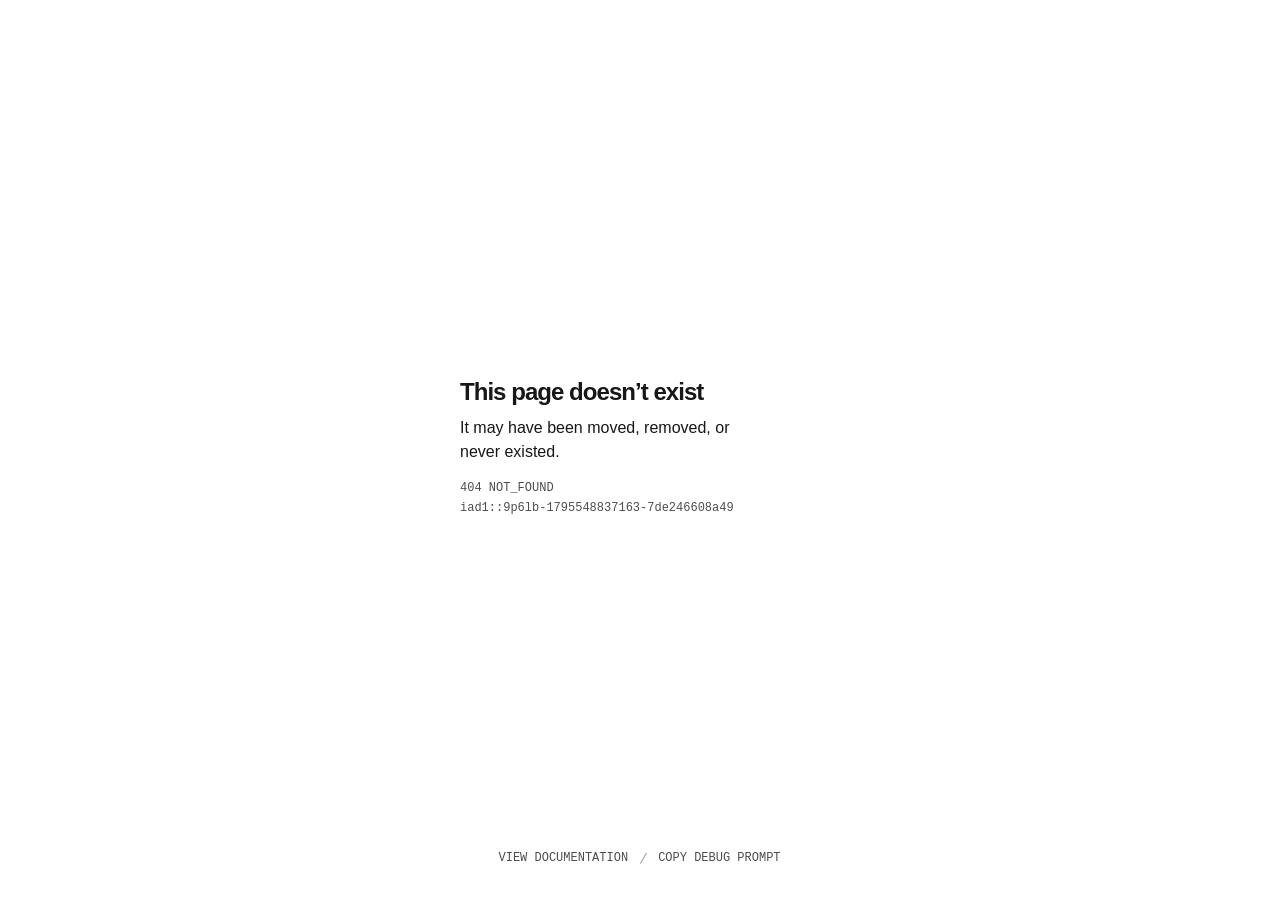
<file: portfolio.html>
<!doctype html><html lang=en><meta charset=utf-8><meta name=viewport content="width=device-width,initial-scale=1"><meta name=theme-color content=#0a0a0a media="(prefers-color-scheme: dark)"><meta name=theme-color content=#ffffff media="(prefers-color-scheme: light)"><title>404: NOT_FOUND</title><style>:root{color-scheme:dark;--content-width: 283px;--content-max-width: 360px;--background: #0a0a0a;--foreground: #ededed;--copy: #ffffff;--secondary: #a0a0a0;--button-background: #ededed;--button-background-hover: #d8d8d8;--button-foreground: #0a0a0a;--divider: #878787;--focus: #0070f3}@media(prefers-color-scheme:light){:root{color-scheme:light;--background: #ffffff;--foreground: #171717;--copy: #171717;--secondary: #4d4d4d;--button-background: #171717;--button-background-hover: #333333;--button-foreground: #ffffff;--divider: #a8a8a8}}*,*::before,*::after{box-sizing:border-box}html,body{min-height:100%}body{margin:0;background:var(--background);color:var(--foreground);font-family:geist,-apple-system,BlinkMacSystemFont,segoe ui,helvetica neue,Arial,sans-serif;font-synthesis:none;-webkit-font-smoothing:antialiased;text-rendering:optimizeLegibility}main{display:grid;min-height:100vh;min-height:100svh;place-items:center;padding:32px}.error-page{width:fit-content;min-width:min(var(--content-width),100%);max-width:min(var(--content-max-width),calc(100vw - 64px));transform:translateY(-4px)}h1,p{margin:0}h1{color:var(--foreground);font-size:24px;font-weight:600;letter-spacing:-.96px;line-height:32px;overflow-wrap:anywhere;text-wrap:pretty}.description{width:100%;margin-top:8px;color:var(--copy);font-size:16px;font-weight:400;line-height:24px;overflow-wrap:anywhere;text-wrap:pretty}.primary-action{appearance:none;display:inline-flex;align-items:center;justify-content:center;min-width:0;height:32px;margin-top:24px;padding:0 12px;border:0;border-radius:6px;background:var(--button-background);color:var(--button-foreground);cursor:pointer;font:inherit;font-size:14px;font-weight:500;line-height:20px;text-decoration:none;transition:background-color 150ms ease,transform 150ms ease;user-select:none}.primary-action[hidden]{display:none}.primary-action[hidden]~.metadata{margin-top:16px}.primary-action:hover{background:var(--button-background-hover)}.primary-action:active{transform:scale(0.98)}.primary-action:focus-visible,.secondary-action:focus-visible{border-radius:6px;outline:2px solid var(--focus);outline-offset:2px}.secondary-actions{position:fixed;bottom:calc(34px + env(safe-area-inset-bottom));left:50%;z-index:1;display:flex;align-items:center;gap:12px;width:var(--content-width);max-width:calc(100vw - 64px);transform:translateX(-50%)}.secondary-action{appearance:none;position:relative;display:flex;align-items:center;justify-content:center;padding:0;border:0;background:0 0;color:var(--secondary);cursor:pointer;font-family:geist mono,sfmono-regular,Consolas,liberation mono,Menlo,monospace;font-size:12px;font-weight:400;letter-spacing:0;line-height:16px;text-decoration:none;text-transform:uppercase;transition:color 150ms ease;user-select:none;white-space:nowrap}.secondary-action::before{position:absolute;inset:-4px 0;content:""}.secondary-action:hover{color:var(--foreground)}.copy-confirmation-icon{position:absolute;top:2px;left:calc(100% + 8px);display:block;width:12px;height:12px;color:var(--secondary);opacity:0;pointer-events:none}.copy-debug-prompt[data-copied] .copy-confirmation-icon{opacity:1}.copy-status{position:absolute;width:1px;height:1px;padding:0;margin:-1px;overflow:hidden;clip:rect(0,0,0,0);white-space:nowrap;border:0}.secondary-action-separator{display:block;flex:none;width:6px;height:10.392px;color:var(--divider);overflow:visible}.metadata{display:flex;flex-direction:column;gap:4px;width:100%;margin-top:23px;color:var(--secondary);font-family:geist mono,sfmono-regular,Consolas,liberation mono,Menlo,monospace;font-size:12px;font-weight:400;letter-spacing:0;line-height:16px;overflow-wrap:anywhere}.metadata-status{text-transform:uppercase}.error-page:not(:has(.primary-action)) .metadata{margin-top:8px}@media(max-width:500px){main{padding:24px}.error-page{max-width:min(var(--content-max-width),calc(100vw - 48px))}.secondary-actions{bottom:calc(24px + env(safe-area-inset-bottom));max-width:calc(100vw - 48px)}.secondary-actions-with-logs{flex-direction:column;align-items:flex-start;gap:8px}.secondary-actions-with-logs .secondary-action-separator{display:none}}@media(prefers-reduced-motion:reduce){.primary-action,.secondary-action{transition:none}}</style><main><section class=error-page aria-labelledby=error-title><h1 id=error-title>This page doesn’t exist</h1><p class=description>It may have been moved, removed, or never existed.</p><button id=go-back-button class=primary-action type=button hidden onclick=history.back()>Go back</button>
<script>if(window.navigation&&window.navigation.canGoBack){document.getElementById('go-back-button').hidden=false}</script><div class=metadata aria-label="HTTP status, error code, and request ID"><p class=metadata-status>404 NOT_FOUND<p>iad1::9p6lb-1795548837163-7de246608a49</div></section></main><div class="secondary-actions" aria-label="Documentation, logs, and debugging actions"><a href="https://vercel.com/docs/errors/not_found" class="secondary-action view-documentation" target=_blank rel=noopener aria-label="View NOT_FOUND documentation"><span>View Documentation</span></a><svg class="secondary-action-separator" viewBox="0 0 6 10.3923" fill="none" aria-hidden="true" focusable="false"
      ><path d="M0 10.3923 6 0z" stroke="currentcolor" /></svg>
<button class="secondary-action copy-debug-prompt" type=button data-prompt="Debug this error

404 NOT_FOUND

Request ID: iad1::9p6lb-1795548837163-7de246608a49
URL: {url}
User agent: Mozilla&#47;5.0 (compatible; HTTrack&#47;3.x; +https:&#47;&#47;www.httrack.com&#47;)
Docs for this error code: https:&#47;&#47;vercel.com&#47;docs&#47;errors&#47;not_found" data-error-code="NOT_FOUND" data-default-label="Copy NOT_FOUND debugging instructions to clipboard" aria-label="Copy NOT_FOUND debugging instructions to clipboard" onclick=copyDebugPrompt(this) onblur=resetCopyFeedback(this)>
<span>Copy Debug Prompt</span><svg class="copy-confirmation-icon" width="12" height="12" viewBox="0 0 12 12" fill="none" xmlns="http://www.w3.org/2000/svg" aria-hidden="true" focusable="false"
        ><path d="M11.6699 3.00049 11.2715 3.39795 4.67676 9.99268C4.16434 10.505 3.33387 10.5048 2.82129 9.99268L.726562 7.89795.328125 7.50049 1.12402 6.70459 1.52148 7.10303 3.61621 9.19775C3.68945 9.2705 3.80876 9.27077 3.88184 9.19775L10.4766 2.60303 10.874 2.20459 11.6699 3.00049z" fill="currentcolor"
          /></svg></button>
<span class=copy-status role=status aria-live=polite></span></div><script>function resetCopyFeedback(button){clearTimeout(button.copyConfirmationTimeout)
delete button.dataset.copied
if(button.dataset.defaultLabel){button.setAttribute('aria-label',button.dataset.defaultLabel)}else{button.removeAttribute('aria-label')}
var status=button.parentNode.querySelector('.copy-status')
if(status)status.textContent=''}
function showCopyFeedback(button,copied){resetCopyFeedback(button)
if(copied)button.dataset.copied=''
var message=copied?'Copied '+button.dataset.errorCode+' debugging instructions to clipboard':'Unable to copy '+button.dataset.errorCode+' debugging instructions'
button.setAttribute('aria-label',message)
var status=button.parentNode.querySelector('.copy-status')
if(status)status.textContent=message
button.copyConfirmationTimeout=setTimeout(function(){resetCopyFeedback(button)},1300)}
function copyDebugPrompt(button){var onFailure=function(){showCopyFeedback(button,false)}
try{if(!navigator.clipboard||typeof navigator.clipboard.writeText!=='function'){onFailure()
return}
var prompt=button.dataset.prompt.split('{url}').join(window.location.href)
navigator.clipboard.writeText(prompt).then(function(){showCopyFeedback(button,true)},onFailure)}catch(_error){onFailure()}}</script>
</file>
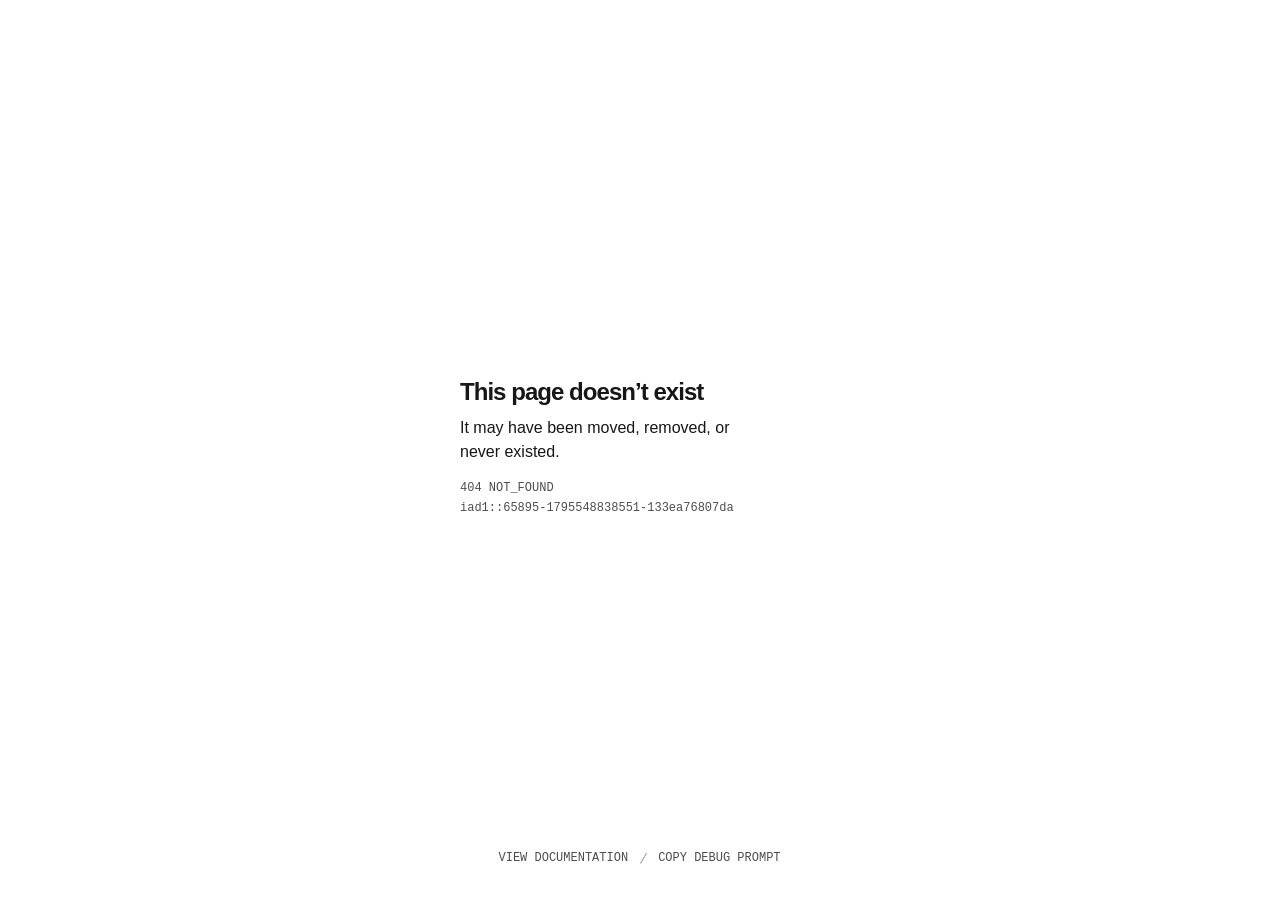
<file: assets/images/david.jpeg0.html>
<!doctype html><html lang=en><meta charset=utf-8><meta name=viewport content="width=device-width,initial-scale=1"><meta name=theme-color content=#0a0a0a media="(prefers-color-scheme: dark)"><meta name=theme-color content=#ffffff media="(prefers-color-scheme: light)"><title>404: NOT_FOUND</title><style>:root{color-scheme:dark;--content-width: 283px;--content-max-width: 360px;--background: #0a0a0a;--foreground: #ededed;--copy: #ffffff;--secondary: #a0a0a0;--button-background: #ededed;--button-background-hover: #d8d8d8;--button-foreground: #0a0a0a;--divider: #878787;--focus: #0070f3}@media(prefers-color-scheme:light){:root{color-scheme:light;--background: #ffffff;--foreground: #171717;--copy: #171717;--secondary: #4d4d4d;--button-background: #171717;--button-background-hover: #333333;--button-foreground: #ffffff;--divider: #a8a8a8}}*,*::before,*::after{box-sizing:border-box}html,body{min-height:100%}body{margin:0;background:var(--background);color:var(--foreground);font-family:geist,-apple-system,BlinkMacSystemFont,segoe ui,helvetica neue,Arial,sans-serif;font-synthesis:none;-webkit-font-smoothing:antialiased;text-rendering:optimizeLegibility}main{display:grid;min-height:100vh;min-height:100svh;place-items:center;padding:32px}.error-page{width:fit-content;min-width:min(var(--content-width),100%);max-width:min(var(--content-max-width),calc(100vw - 64px));transform:translateY(-4px)}h1,p{margin:0}h1{color:var(--foreground);font-size:24px;font-weight:600;letter-spacing:-.96px;line-height:32px;overflow-wrap:anywhere;text-wrap:pretty}.description{width:100%;margin-top:8px;color:var(--copy);font-size:16px;font-weight:400;line-height:24px;overflow-wrap:anywhere;text-wrap:pretty}.primary-action{appearance:none;display:inline-flex;align-items:center;justify-content:center;min-width:0;height:32px;margin-top:24px;padding:0 12px;border:0;border-radius:6px;background:var(--button-background);color:var(--button-foreground);cursor:pointer;font:inherit;font-size:14px;font-weight:500;line-height:20px;text-decoration:none;transition:background-color 150ms ease,transform 150ms ease;user-select:none}.primary-action[hidden]{display:none}.primary-action[hidden]~.metadata{margin-top:16px}.primary-action:hover{background:var(--button-background-hover)}.primary-action:active{transform:scale(0.98)}.primary-action:focus-visible,.secondary-action:focus-visible{border-radius:6px;outline:2px solid var(--focus);outline-offset:2px}.secondary-actions{position:fixed;bottom:calc(34px + env(safe-area-inset-bottom));left:50%;z-index:1;display:flex;align-items:center;gap:12px;width:var(--content-width);max-width:calc(100vw - 64px);transform:translateX(-50%)}.secondary-action{appearance:none;position:relative;display:flex;align-items:center;justify-content:center;padding:0;border:0;background:0 0;color:var(--secondary);cursor:pointer;font-family:geist mono,sfmono-regular,Consolas,liberation mono,Menlo,monospace;font-size:12px;font-weight:400;letter-spacing:0;line-height:16px;text-decoration:none;text-transform:uppercase;transition:color 150ms ease;user-select:none;white-space:nowrap}.secondary-action::before{position:absolute;inset:-4px 0;content:""}.secondary-action:hover{color:var(--foreground)}.copy-confirmation-icon{position:absolute;top:2px;left:calc(100% + 8px);display:block;width:12px;height:12px;color:var(--secondary);opacity:0;pointer-events:none}.copy-debug-prompt[data-copied] .copy-confirmation-icon{opacity:1}.copy-status{position:absolute;width:1px;height:1px;padding:0;margin:-1px;overflow:hidden;clip:rect(0,0,0,0);white-space:nowrap;border:0}.secondary-action-separator{display:block;flex:none;width:6px;height:10.392px;color:var(--divider);overflow:visible}.metadata{display:flex;flex-direction:column;gap:4px;width:100%;margin-top:23px;color:var(--secondary);font-family:geist mono,sfmono-regular,Consolas,liberation mono,Menlo,monospace;font-size:12px;font-weight:400;letter-spacing:0;line-height:16px;overflow-wrap:anywhere}.metadata-status{text-transform:uppercase}.error-page:not(:has(.primary-action)) .metadata{margin-top:8px}@media(max-width:500px){main{padding:24px}.error-page{max-width:min(var(--content-max-width),calc(100vw - 48px))}.secondary-actions{bottom:calc(24px + env(safe-area-inset-bottom));max-width:calc(100vw - 48px)}.secondary-actions-with-logs{flex-direction:column;align-items:flex-start;gap:8px}.secondary-actions-with-logs .secondary-action-separator{display:none}}@media(prefers-reduced-motion:reduce){.primary-action,.secondary-action{transition:none}}</style><main><section class=error-page aria-labelledby=error-title><h1 id=error-title>This page doesn’t exist</h1><p class=description>It may have been moved, removed, or never existed.</p><button id=go-back-button class=primary-action type=button hidden onclick=history.back()>Go back</button>
<script>if(window.navigation&&window.navigation.canGoBack){document.getElementById('go-back-button').hidden=false}</script><div class=metadata aria-label="HTTP status, error code, and request ID"><p class=metadata-status>404 NOT_FOUND<p>iad1::65895-1795548838551-133ea76807da</div></section></main><div class="secondary-actions" aria-label="Documentation, logs, and debugging actions"><a href="https://vercel.com/docs/errors/not_found" class="secondary-action view-documentation" target=_blank rel=noopener aria-label="View NOT_FOUND documentation"><span>View Documentation</span></a><svg class="secondary-action-separator" viewBox="0 0 6 10.3923" fill="none" aria-hidden="true" focusable="false"
      ><path d="M0 10.3923 6 0z" stroke="currentcolor" /></svg>
<button class="secondary-action copy-debug-prompt" type=button data-prompt="Debug this error

404 NOT_FOUND

Request ID: iad1::65895-1795548838551-133ea76807da
URL: {url}
User agent: Mozilla&#47;5.0 (compatible; HTTrack&#47;3.x; +https:&#47;&#47;www.httrack.com&#47;)
Docs for this error code: https:&#47;&#47;vercel.com&#47;docs&#47;errors&#47;not_found" data-error-code="NOT_FOUND" data-default-label="Copy NOT_FOUND debugging instructions to clipboard" aria-label="Copy NOT_FOUND debugging instructions to clipboard" onclick=copyDebugPrompt(this) onblur=resetCopyFeedback(this)>
<span>Copy Debug Prompt</span><svg class="copy-confirmation-icon" width="12" height="12" viewBox="0 0 12 12" fill="none" xmlns="http://www.w3.org/2000/svg" aria-hidden="true" focusable="false"
        ><path d="M11.6699 3.00049 11.2715 3.39795 4.67676 9.99268C4.16434 10.505 3.33387 10.5048 2.82129 9.99268L.726562 7.89795.328125 7.50049 1.12402 6.70459 1.52148 7.10303 3.61621 9.19775C3.68945 9.2705 3.80876 9.27077 3.88184 9.19775L10.4766 2.60303 10.874 2.20459 11.6699 3.00049z" fill="currentcolor"
          /></svg></button>
<span class=copy-status role=status aria-live=polite></span></div><script>function resetCopyFeedback(button){clearTimeout(button.copyConfirmationTimeout)
delete button.dataset.copied
if(button.dataset.defaultLabel){button.setAttribute('aria-label',button.dataset.defaultLabel)}else{button.removeAttribute('aria-label')}
var status=button.parentNode.querySelector('.copy-status')
if(status)status.textContent=''}
function showCopyFeedback(button,copied){resetCopyFeedback(button)
if(copied)button.dataset.copied=''
var message=copied?'Copied '+button.dataset.errorCode+' debugging instructions to clipboard':'Unable to copy '+button.dataset.errorCode+' debugging instructions'
button.setAttribute('aria-label',message)
var status=button.parentNode.querySelector('.copy-status')
if(status)status.textContent=message
button.copyConfirmationTimeout=setTimeout(function(){resetCopyFeedback(button)},1300)}
function copyDebugPrompt(button){var onFailure=function(){showCopyFeedback(button,false)}
try{if(!navigator.clipboard||typeof navigator.clipboard.writeText!=='function'){onFailure()
return}
var prompt=button.dataset.prompt.split('{url}').join(window.location.href)
navigator.clipboard.writeText(prompt).then(function(){showCopyFeedback(button,true)},onFailure)}catch(_error){onFailure()}}</script>
</file>
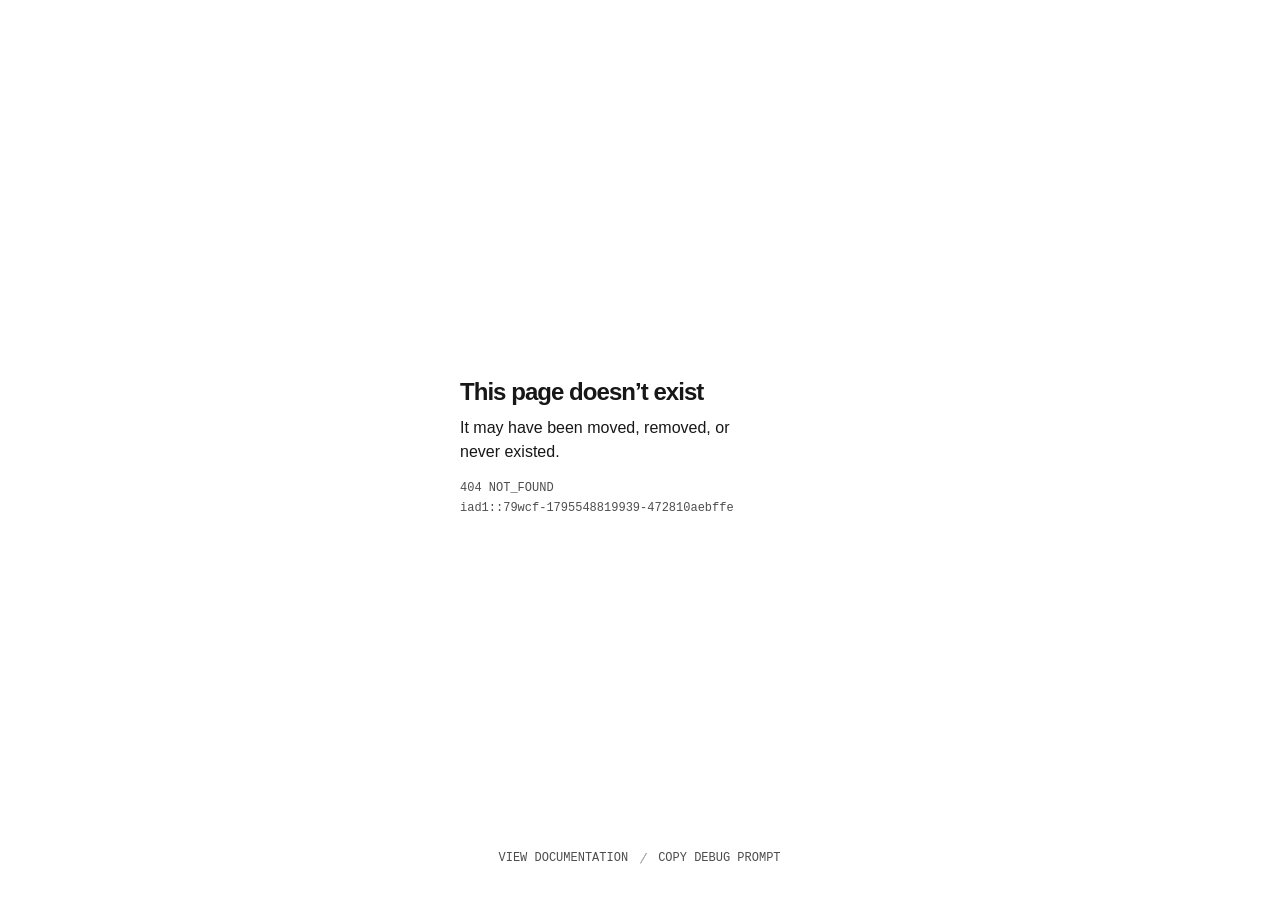
<file: assets/images/emma.html>
<!doctype html><html lang=en><meta charset=utf-8><meta name=viewport content="width=device-width,initial-scale=1"><meta name=theme-color content=#0a0a0a media="(prefers-color-scheme: dark)"><meta name=theme-color content=#ffffff media="(prefers-color-scheme: light)"><title>404: NOT_FOUND</title><style>:root{color-scheme:dark;--content-width: 283px;--content-max-width: 360px;--background: #0a0a0a;--foreground: #ededed;--copy: #ffffff;--secondary: #a0a0a0;--button-background: #ededed;--button-background-hover: #d8d8d8;--button-foreground: #0a0a0a;--divider: #878787;--focus: #0070f3}@media(prefers-color-scheme:light){:root{color-scheme:light;--background: #ffffff;--foreground: #171717;--copy: #171717;--secondary: #4d4d4d;--button-background: #171717;--button-background-hover: #333333;--button-foreground: #ffffff;--divider: #a8a8a8}}*,*::before,*::after{box-sizing:border-box}html,body{min-height:100%}body{margin:0;background:var(--background);color:var(--foreground);font-family:geist,-apple-system,BlinkMacSystemFont,segoe ui,helvetica neue,Arial,sans-serif;font-synthesis:none;-webkit-font-smoothing:antialiased;text-rendering:optimizeLegibility}main{display:grid;min-height:100vh;min-height:100svh;place-items:center;padding:32px}.error-page{width:fit-content;min-width:min(var(--content-width),100%);max-width:min(var(--content-max-width),calc(100vw - 64px));transform:translateY(-4px)}h1,p{margin:0}h1{color:var(--foreground);font-size:24px;font-weight:600;letter-spacing:-.96px;line-height:32px;overflow-wrap:anywhere;text-wrap:pretty}.description{width:100%;margin-top:8px;color:var(--copy);font-size:16px;font-weight:400;line-height:24px;overflow-wrap:anywhere;text-wrap:pretty}.primary-action{appearance:none;display:inline-flex;align-items:center;justify-content:center;min-width:0;height:32px;margin-top:24px;padding:0 12px;border:0;border-radius:6px;background:var(--button-background);color:var(--button-foreground);cursor:pointer;font:inherit;font-size:14px;font-weight:500;line-height:20px;text-decoration:none;transition:background-color 150ms ease,transform 150ms ease;user-select:none}.primary-action[hidden]{display:none}.primary-action[hidden]~.metadata{margin-top:16px}.primary-action:hover{background:var(--button-background-hover)}.primary-action:active{transform:scale(0.98)}.primary-action:focus-visible,.secondary-action:focus-visible{border-radius:6px;outline:2px solid var(--focus);outline-offset:2px}.secondary-actions{position:fixed;bottom:calc(34px + env(safe-area-inset-bottom));left:50%;z-index:1;display:flex;align-items:center;gap:12px;width:var(--content-width);max-width:calc(100vw - 64px);transform:translateX(-50%)}.secondary-action{appearance:none;position:relative;display:flex;align-items:center;justify-content:center;padding:0;border:0;background:0 0;color:var(--secondary);cursor:pointer;font-family:geist mono,sfmono-regular,Consolas,liberation mono,Menlo,monospace;font-size:12px;font-weight:400;letter-spacing:0;line-height:16px;text-decoration:none;text-transform:uppercase;transition:color 150ms ease;user-select:none;white-space:nowrap}.secondary-action::before{position:absolute;inset:-4px 0;content:""}.secondary-action:hover{color:var(--foreground)}.copy-confirmation-icon{position:absolute;top:2px;left:calc(100% + 8px);display:block;width:12px;height:12px;color:var(--secondary);opacity:0;pointer-events:none}.copy-debug-prompt[data-copied] .copy-confirmation-icon{opacity:1}.copy-status{position:absolute;width:1px;height:1px;padding:0;margin:-1px;overflow:hidden;clip:rect(0,0,0,0);white-space:nowrap;border:0}.secondary-action-separator{display:block;flex:none;width:6px;height:10.392px;color:var(--divider);overflow:visible}.metadata{display:flex;flex-direction:column;gap:4px;width:100%;margin-top:23px;color:var(--secondary);font-family:geist mono,sfmono-regular,Consolas,liberation mono,Menlo,monospace;font-size:12px;font-weight:400;letter-spacing:0;line-height:16px;overflow-wrap:anywhere}.metadata-status{text-transform:uppercase}.error-page:not(:has(.primary-action)) .metadata{margin-top:8px}@media(max-width:500px){main{padding:24px}.error-page{max-width:min(var(--content-max-width),calc(100vw - 48px))}.secondary-actions{bottom:calc(24px + env(safe-area-inset-bottom));max-width:calc(100vw - 48px)}.secondary-actions-with-logs{flex-direction:column;align-items:flex-start;gap:8px}.secondary-actions-with-logs .secondary-action-separator{display:none}}@media(prefers-reduced-motion:reduce){.primary-action,.secondary-action{transition:none}}</style><main><section class=error-page aria-labelledby=error-title><h1 id=error-title>This page doesn’t exist</h1><p class=description>It may have been moved, removed, or never existed.</p><button id=go-back-button class=primary-action type=button hidden onclick=history.back()>Go back</button>
<script>if(window.navigation&&window.navigation.canGoBack){document.getElementById('go-back-button').hidden=false}</script><div class=metadata aria-label="HTTP status, error code, and request ID"><p class=metadata-status>404 NOT_FOUND<p>iad1::79wcf-1795548819939-472810aebffe</div></section></main><div class="secondary-actions" aria-label="Documentation, logs, and debugging actions"><a href="https://vercel.com/docs/errors/not_found" class="secondary-action view-documentation" target=_blank rel=noopener aria-label="View NOT_FOUND documentation"><span>View Documentation</span></a><svg class="secondary-action-separator" viewBox="0 0 6 10.3923" fill="none" aria-hidden="true" focusable="false"
      ><path d="M0 10.3923 6 0z" stroke="currentcolor" /></svg>
<button class="secondary-action copy-debug-prompt" type=button data-prompt="Debug this error

404 NOT_FOUND

Request ID: iad1::79wcf-1795548819939-472810aebffe
URL: {url}
User agent: Mozilla&#47;5.0 (compatible; HTTrack&#47;3.x; +https:&#47;&#47;www.httrack.com&#47;)
Docs for this error code: https:&#47;&#47;vercel.com&#47;docs&#47;errors&#47;not_found" data-error-code="NOT_FOUND" data-default-label="Copy NOT_FOUND debugging instructions to clipboard" aria-label="Copy NOT_FOUND debugging instructions to clipboard" onclick=copyDebugPrompt(this) onblur=resetCopyFeedback(this)>
<span>Copy Debug Prompt</span><svg class="copy-confirmation-icon" width="12" height="12" viewBox="0 0 12 12" fill="none" xmlns="http://www.w3.org/2000/svg" aria-hidden="true" focusable="false"
        ><path d="M11.6699 3.00049 11.2715 3.39795 4.67676 9.99268C4.16434 10.505 3.33387 10.5048 2.82129 9.99268L.726562 7.89795.328125 7.50049 1.12402 6.70459 1.52148 7.10303 3.61621 9.19775C3.68945 9.2705 3.80876 9.27077 3.88184 9.19775L10.4766 2.60303 10.874 2.20459 11.6699 3.00049z" fill="currentcolor"
          /></svg></button>
<span class=copy-status role=status aria-live=polite></span></div><script>function resetCopyFeedback(button){clearTimeout(button.copyConfirmationTimeout)
delete button.dataset.copied
if(button.dataset.defaultLabel){button.setAttribute('aria-label',button.dataset.defaultLabel)}else{button.removeAttribute('aria-label')}
var status=button.parentNode.querySelector('.copy-status')
if(status)status.textContent=''}
function showCopyFeedback(button,copied){resetCopyFeedback(button)
if(copied)button.dataset.copied=''
var message=copied?'Copied '+button.dataset.errorCode+' debugging instructions to clipboard':'Unable to copy '+button.dataset.errorCode+' debugging instructions'
button.setAttribute('aria-label',message)
var status=button.parentNode.querySelector('.copy-status')
if(status)status.textContent=message
button.copyConfirmationTimeout=setTimeout(function(){resetCopyFeedback(button)},1300)}
function copyDebugPrompt(button){var onFailure=function(){showCopyFeedback(button,false)}
try{if(!navigator.clipboard||typeof navigator.clipboard.writeText!=='function'){onFailure()
return}
var prompt=button.dataset.prompt.split('{url}').join(window.location.href)
navigator.clipboard.writeText(prompt).then(function(){showCopyFeedback(button,true)},onFailure)}catch(_error){onFailure()}}</script>
</file>
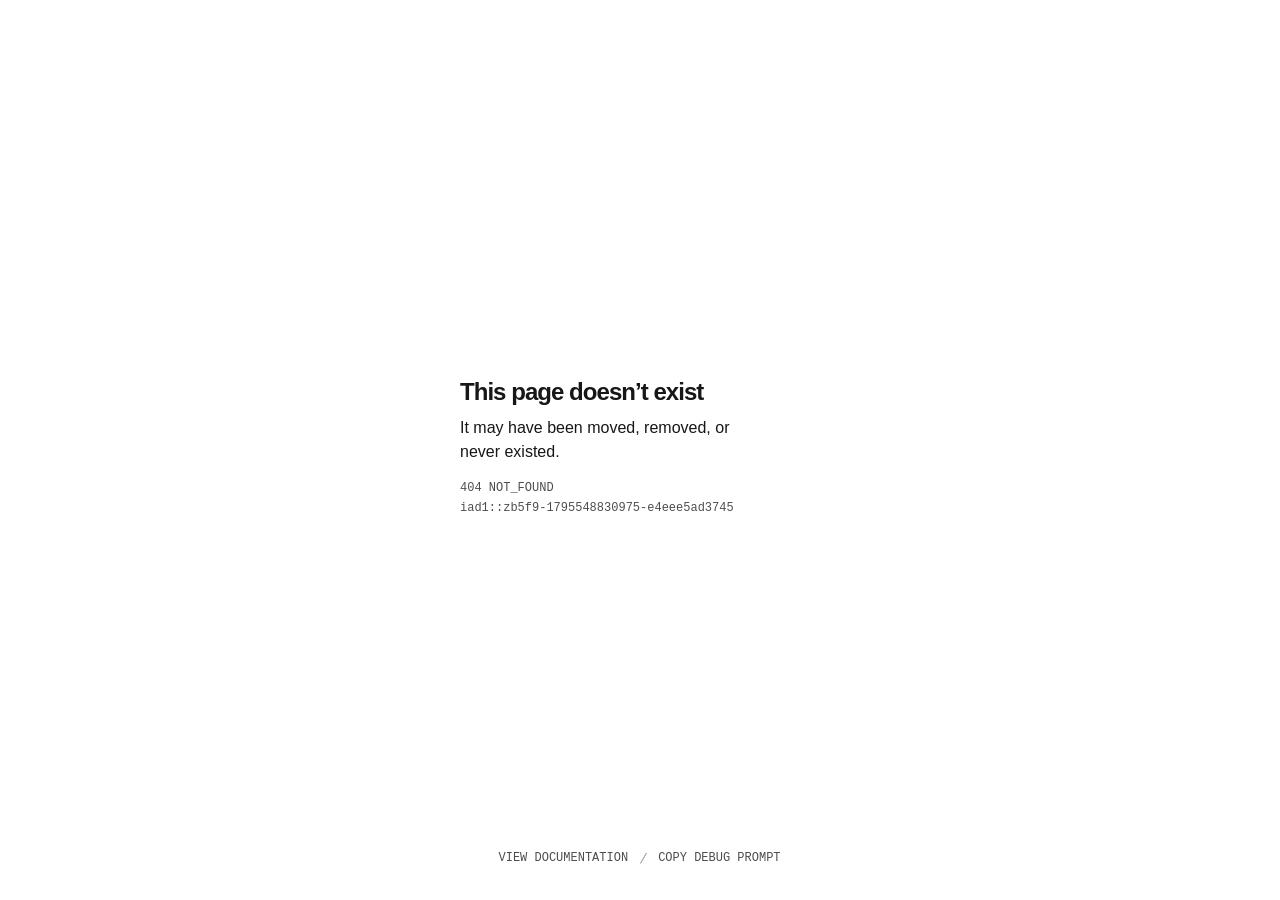
<file: assets/css/assets/images/project.html>
<!doctype html><html lang=en><meta charset=utf-8><meta name=viewport content="width=device-width,initial-scale=1"><meta name=theme-color content=#0a0a0a media="(prefers-color-scheme: dark)"><meta name=theme-color content=#ffffff media="(prefers-color-scheme: light)"><title>404: NOT_FOUND</title><style>:root{color-scheme:dark;--content-width: 283px;--content-max-width: 360px;--background: #0a0a0a;--foreground: #ededed;--copy: #ffffff;--secondary: #a0a0a0;--button-background: #ededed;--button-background-hover: #d8d8d8;--button-foreground: #0a0a0a;--divider: #878787;--focus: #0070f3}@media(prefers-color-scheme:light){:root{color-scheme:light;--background: #ffffff;--foreground: #171717;--copy: #171717;--secondary: #4d4d4d;--button-background: #171717;--button-background-hover: #333333;--button-foreground: #ffffff;--divider: #a8a8a8}}*,*::before,*::after{box-sizing:border-box}html,body{min-height:100%}body{margin:0;background:var(--background);color:var(--foreground);font-family:geist,-apple-system,BlinkMacSystemFont,segoe ui,helvetica neue,Arial,sans-serif;font-synthesis:none;-webkit-font-smoothing:antialiased;text-rendering:optimizeLegibility}main{display:grid;min-height:100vh;min-height:100svh;place-items:center;padding:32px}.error-page{width:fit-content;min-width:min(var(--content-width),100%);max-width:min(var(--content-max-width),calc(100vw - 64px));transform:translateY(-4px)}h1,p{margin:0}h1{color:var(--foreground);font-size:24px;font-weight:600;letter-spacing:-.96px;line-height:32px;overflow-wrap:anywhere;text-wrap:pretty}.description{width:100%;margin-top:8px;color:var(--copy);font-size:16px;font-weight:400;line-height:24px;overflow-wrap:anywhere;text-wrap:pretty}.primary-action{appearance:none;display:inline-flex;align-items:center;justify-content:center;min-width:0;height:32px;margin-top:24px;padding:0 12px;border:0;border-radius:6px;background:var(--button-background);color:var(--button-foreground);cursor:pointer;font:inherit;font-size:14px;font-weight:500;line-height:20px;text-decoration:none;transition:background-color 150ms ease,transform 150ms ease;user-select:none}.primary-action[hidden]{display:none}.primary-action[hidden]~.metadata{margin-top:16px}.primary-action:hover{background:var(--button-background-hover)}.primary-action:active{transform:scale(0.98)}.primary-action:focus-visible,.secondary-action:focus-visible{border-radius:6px;outline:2px solid var(--focus);outline-offset:2px}.secondary-actions{position:fixed;bottom:calc(34px + env(safe-area-inset-bottom));left:50%;z-index:1;display:flex;align-items:center;gap:12px;width:var(--content-width);max-width:calc(100vw - 64px);transform:translateX(-50%)}.secondary-action{appearance:none;position:relative;display:flex;align-items:center;justify-content:center;padding:0;border:0;background:0 0;color:var(--secondary);cursor:pointer;font-family:geist mono,sfmono-regular,Consolas,liberation mono,Menlo,monospace;font-size:12px;font-weight:400;letter-spacing:0;line-height:16px;text-decoration:none;text-transform:uppercase;transition:color 150ms ease;user-select:none;white-space:nowrap}.secondary-action::before{position:absolute;inset:-4px 0;content:""}.secondary-action:hover{color:var(--foreground)}.copy-confirmation-icon{position:absolute;top:2px;left:calc(100% + 8px);display:block;width:12px;height:12px;color:var(--secondary);opacity:0;pointer-events:none}.copy-debug-prompt[data-copied] .copy-confirmation-icon{opacity:1}.copy-status{position:absolute;width:1px;height:1px;padding:0;margin:-1px;overflow:hidden;clip:rect(0,0,0,0);white-space:nowrap;border:0}.secondary-action-separator{display:block;flex:none;width:6px;height:10.392px;color:var(--divider);overflow:visible}.metadata{display:flex;flex-direction:column;gap:4px;width:100%;margin-top:23px;color:var(--secondary);font-family:geist mono,sfmono-regular,Consolas,liberation mono,Menlo,monospace;font-size:12px;font-weight:400;letter-spacing:0;line-height:16px;overflow-wrap:anywhere}.metadata-status{text-transform:uppercase}.error-page:not(:has(.primary-action)) .metadata{margin-top:8px}@media(max-width:500px){main{padding:24px}.error-page{max-width:min(var(--content-max-width),calc(100vw - 48px))}.secondary-actions{bottom:calc(24px + env(safe-area-inset-bottom));max-width:calc(100vw - 48px)}.secondary-actions-with-logs{flex-direction:column;align-items:flex-start;gap:8px}.secondary-actions-with-logs .secondary-action-separator{display:none}}@media(prefers-reduced-motion:reduce){.primary-action,.secondary-action{transition:none}}</style><main><section class=error-page aria-labelledby=error-title><h1 id=error-title>This page doesn’t exist</h1><p class=description>It may have been moved, removed, or never existed.</p><button id=go-back-button class=primary-action type=button hidden onclick=history.back()>Go back</button>
<script>if(window.navigation&&window.navigation.canGoBack){document.getElementById('go-back-button').hidden=false}</script><div class=metadata aria-label="HTTP status, error code, and request ID"><p class=metadata-status>404 NOT_FOUND<p>iad1::zb5f9-1795548830975-e4eee5ad3745</div></section></main><div class="secondary-actions" aria-label="Documentation, logs, and debugging actions"><a href="https://vercel.com/docs/errors/not_found" class="secondary-action view-documentation" target=_blank rel=noopener aria-label="View NOT_FOUND documentation"><span>View Documentation</span></a><svg class="secondary-action-separator" viewBox="0 0 6 10.3923" fill="none" aria-hidden="true" focusable="false"
      ><path d="M0 10.3923 6 0z" stroke="currentcolor" /></svg>
<button class="secondary-action copy-debug-prompt" type=button data-prompt="Debug this error

404 NOT_FOUND

Request ID: iad1::zb5f9-1795548830975-e4eee5ad3745
URL: {url}
User agent: Mozilla&#47;5.0 (compatible; HTTrack&#47;3.x; +https:&#47;&#47;www.httrack.com&#47;)
Docs for this error code: https:&#47;&#47;vercel.com&#47;docs&#47;errors&#47;not_found" data-error-code="NOT_FOUND" data-default-label="Copy NOT_FOUND debugging instructions to clipboard" aria-label="Copy NOT_FOUND debugging instructions to clipboard" onclick=copyDebugPrompt(this) onblur=resetCopyFeedback(this)>
<span>Copy Debug Prompt</span><svg class="copy-confirmation-icon" width="12" height="12" viewBox="0 0 12 12" fill="none" xmlns="http://www.w3.org/2000/svg" aria-hidden="true" focusable="false"
        ><path d="M11.6699 3.00049 11.2715 3.39795 4.67676 9.99268C4.16434 10.505 3.33387 10.5048 2.82129 9.99268L.726562 7.89795.328125 7.50049 1.12402 6.70459 1.52148 7.10303 3.61621 9.19775C3.68945 9.2705 3.80876 9.27077 3.88184 9.19775L10.4766 2.60303 10.874 2.20459 11.6699 3.00049z" fill="currentcolor"
          /></svg></button>
<span class=copy-status role=status aria-live=polite></span></div><script>function resetCopyFeedback(button){clearTimeout(button.copyConfirmationTimeout)
delete button.dataset.copied
if(button.dataset.defaultLabel){button.setAttribute('aria-label',button.dataset.defaultLabel)}else{button.removeAttribute('aria-label')}
var status=button.parentNode.querySelector('.copy-status')
if(status)status.textContent=''}
function showCopyFeedback(button,copied){resetCopyFeedback(button)
if(copied)button.dataset.copied=''
var message=copied?'Copied '+button.dataset.errorCode+' debugging instructions to clipboard':'Unable to copy '+button.dataset.errorCode+' debugging instructions'
button.setAttribute('aria-label',message)
var status=button.parentNode.querySelector('.copy-status')
if(status)status.textContent=message
button.copyConfirmationTimeout=setTimeout(function(){resetCopyFeedback(button)},1300)}
function copyDebugPrompt(button){var onFailure=function(){showCopyFeedback(button,false)}
try{if(!navigator.clipboard||typeof navigator.clipboard.writeText!=='function'){onFailure()
return}
var prompt=button.dataset.prompt.split('{url}').join(window.location.href)
navigator.clipboard.writeText(prompt).then(function(){showCopyFeedback(button,true)},onFailure)}catch(_error){onFailure()}}</script>
</file>
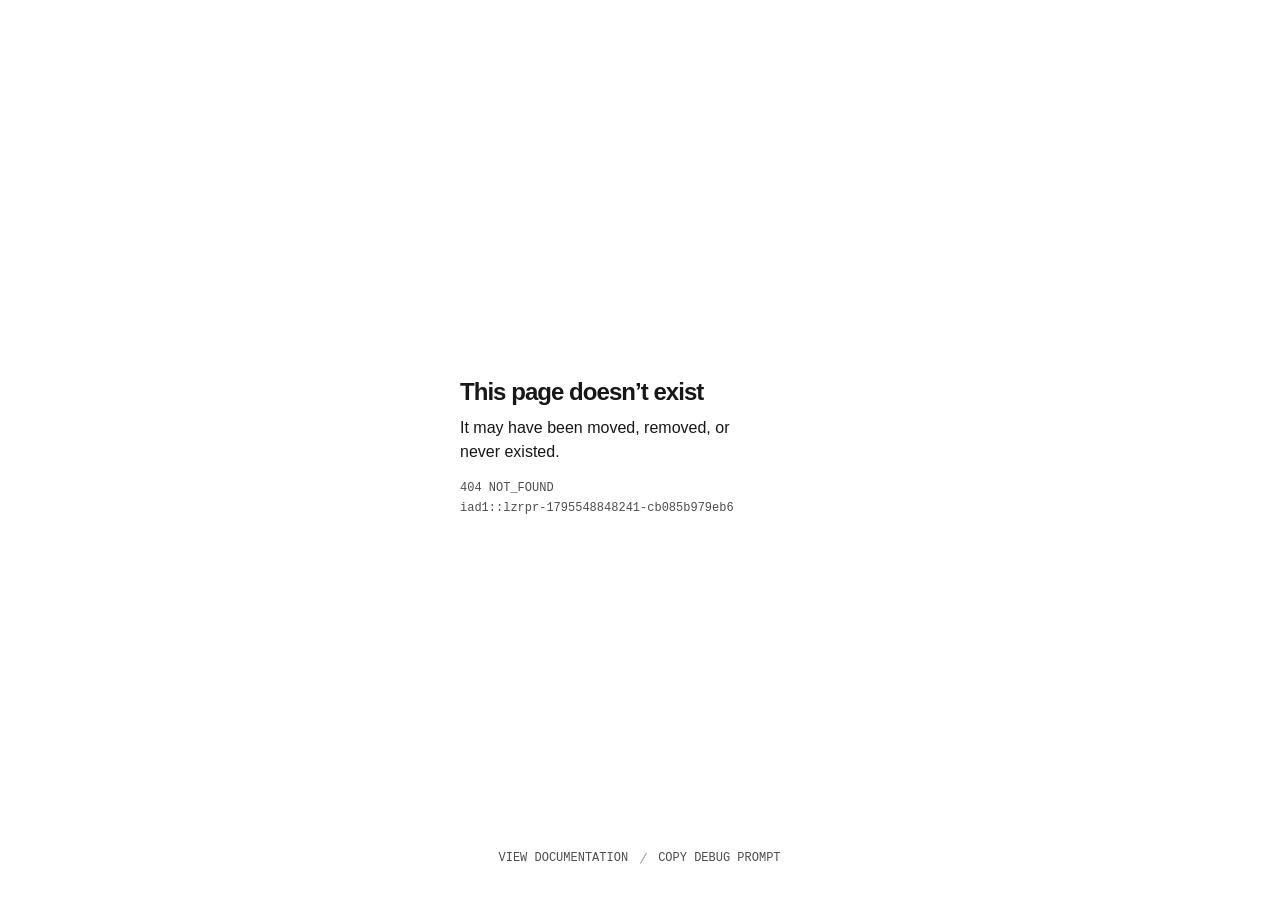
<file: THREE.LensFlare has been moved to/examples/jsm/objects/Lensflare.html>
<!doctype html><html lang=en><meta charset=utf-8><meta name=viewport content="width=device-width,initial-scale=1"><meta name=theme-color content=#0a0a0a media="(prefers-color-scheme: dark)"><meta name=theme-color content=#ffffff media="(prefers-color-scheme: light)"><title>404: NOT_FOUND</title><style>:root{color-scheme:dark;--content-width: 283px;--content-max-width: 360px;--background: #0a0a0a;--foreground: #ededed;--copy: #ffffff;--secondary: #a0a0a0;--button-background: #ededed;--button-background-hover: #d8d8d8;--button-foreground: #0a0a0a;--divider: #878787;--focus: #0070f3}@media(prefers-color-scheme:light){:root{color-scheme:light;--background: #ffffff;--foreground: #171717;--copy: #171717;--secondary: #4d4d4d;--button-background: #171717;--button-background-hover: #333333;--button-foreground: #ffffff;--divider: #a8a8a8}}*,*::before,*::after{box-sizing:border-box}html,body{min-height:100%}body{margin:0;background:var(--background);color:var(--foreground);font-family:geist,-apple-system,BlinkMacSystemFont,segoe ui,helvetica neue,Arial,sans-serif;font-synthesis:none;-webkit-font-smoothing:antialiased;text-rendering:optimizeLegibility}main{display:grid;min-height:100vh;min-height:100svh;place-items:center;padding:32px}.error-page{width:fit-content;min-width:min(var(--content-width),100%);max-width:min(var(--content-max-width),calc(100vw - 64px));transform:translateY(-4px)}h1,p{margin:0}h1{color:var(--foreground);font-size:24px;font-weight:600;letter-spacing:-.96px;line-height:32px;overflow-wrap:anywhere;text-wrap:pretty}.description{width:100%;margin-top:8px;color:var(--copy);font-size:16px;font-weight:400;line-height:24px;overflow-wrap:anywhere;text-wrap:pretty}.primary-action{appearance:none;display:inline-flex;align-items:center;justify-content:center;min-width:0;height:32px;margin-top:24px;padding:0 12px;border:0;border-radius:6px;background:var(--button-background);color:var(--button-foreground);cursor:pointer;font:inherit;font-size:14px;font-weight:500;line-height:20px;text-decoration:none;transition:background-color 150ms ease,transform 150ms ease;user-select:none}.primary-action[hidden]{display:none}.primary-action[hidden]~.metadata{margin-top:16px}.primary-action:hover{background:var(--button-background-hover)}.primary-action:active{transform:scale(0.98)}.primary-action:focus-visible,.secondary-action:focus-visible{border-radius:6px;outline:2px solid var(--focus);outline-offset:2px}.secondary-actions{position:fixed;bottom:calc(34px + env(safe-area-inset-bottom));left:50%;z-index:1;display:flex;align-items:center;gap:12px;width:var(--content-width);max-width:calc(100vw - 64px);transform:translateX(-50%)}.secondary-action{appearance:none;position:relative;display:flex;align-items:center;justify-content:center;padding:0;border:0;background:0 0;color:var(--secondary);cursor:pointer;font-family:geist mono,sfmono-regular,Consolas,liberation mono,Menlo,monospace;font-size:12px;font-weight:400;letter-spacing:0;line-height:16px;text-decoration:none;text-transform:uppercase;transition:color 150ms ease;user-select:none;white-space:nowrap}.secondary-action::before{position:absolute;inset:-4px 0;content:""}.secondary-action:hover{color:var(--foreground)}.copy-confirmation-icon{position:absolute;top:2px;left:calc(100% + 8px);display:block;width:12px;height:12px;color:var(--secondary);opacity:0;pointer-events:none}.copy-debug-prompt[data-copied] .copy-confirmation-icon{opacity:1}.copy-status{position:absolute;width:1px;height:1px;padding:0;margin:-1px;overflow:hidden;clip:rect(0,0,0,0);white-space:nowrap;border:0}.secondary-action-separator{display:block;flex:none;width:6px;height:10.392px;color:var(--divider);overflow:visible}.metadata{display:flex;flex-direction:column;gap:4px;width:100%;margin-top:23px;color:var(--secondary);font-family:geist mono,sfmono-regular,Consolas,liberation mono,Menlo,monospace;font-size:12px;font-weight:400;letter-spacing:0;line-height:16px;overflow-wrap:anywhere}.metadata-status{text-transform:uppercase}.error-page:not(:has(.primary-action)) .metadata{margin-top:8px}@media(max-width:500px){main{padding:24px}.error-page{max-width:min(var(--content-max-width),calc(100vw - 48px))}.secondary-actions{bottom:calc(24px + env(safe-area-inset-bottom));max-width:calc(100vw - 48px)}.secondary-actions-with-logs{flex-direction:column;align-items:flex-start;gap:8px}.secondary-actions-with-logs .secondary-action-separator{display:none}}@media(prefers-reduced-motion:reduce){.primary-action,.secondary-action{transition:none}}</style><main><section class=error-page aria-labelledby=error-title><h1 id=error-title>This page doesn’t exist</h1><p class=description>It may have been moved, removed, or never existed.</p><button id=go-back-button class=primary-action type=button hidden onclick=history.back()>Go back</button>
<script>if(window.navigation&&window.navigation.canGoBack){document.getElementById('go-back-button').hidden=false}</script><div class=metadata aria-label="HTTP status, error code, and request ID"><p class=metadata-status>404 NOT_FOUND<p>iad1::lzrpr-1795548848241-cb085b979eb6</div></section></main><div class="secondary-actions" aria-label="Documentation, logs, and debugging actions"><a href="https://vercel.com/docs/errors/not_found" class="secondary-action view-documentation" target=_blank rel=noopener aria-label="View NOT_FOUND documentation"><span>View Documentation</span></a><svg class="secondary-action-separator" viewBox="0 0 6 10.3923" fill="none" aria-hidden="true" focusable="false"
      ><path d="M0 10.3923 6 0z" stroke="currentcolor" /></svg>
<button class="secondary-action copy-debug-prompt" type=button data-prompt="Debug this error

404 NOT_FOUND

Request ID: iad1::lzrpr-1795548848241-cb085b979eb6
URL: {url}
User agent: Mozilla&#47;5.0 (compatible; HTTrack&#47;3.x; +https:&#47;&#47;www.httrack.com&#47;)
Docs for this error code: https:&#47;&#47;vercel.com&#47;docs&#47;errors&#47;not_found" data-error-code="NOT_FOUND" data-default-label="Copy NOT_FOUND debugging instructions to clipboard" aria-label="Copy NOT_FOUND debugging instructions to clipboard" onclick=copyDebugPrompt(this) onblur=resetCopyFeedback(this)>
<span>Copy Debug Prompt</span><svg class="copy-confirmation-icon" width="12" height="12" viewBox="0 0 12 12" fill="none" xmlns="http://www.w3.org/2000/svg" aria-hidden="true" focusable="false"
        ><path d="M11.6699 3.00049 11.2715 3.39795 4.67676 9.99268C4.16434 10.505 3.33387 10.5048 2.82129 9.99268L.726562 7.89795.328125 7.50049 1.12402 6.70459 1.52148 7.10303 3.61621 9.19775C3.68945 9.2705 3.80876 9.27077 3.88184 9.19775L10.4766 2.60303 10.874 2.20459 11.6699 3.00049z" fill="currentcolor"
          /></svg></button>
<span class=copy-status role=status aria-live=polite></span></div><script>function resetCopyFeedback(button){clearTimeout(button.copyConfirmationTimeout)
delete button.dataset.copied
if(button.dataset.defaultLabel){button.setAttribute('aria-label',button.dataset.defaultLabel)}else{button.removeAttribute('aria-label')}
var status=button.parentNode.querySelector('.copy-status')
if(status)status.textContent=''}
function showCopyFeedback(button,copied){resetCopyFeedback(button)
if(copied)button.dataset.copied=''
var message=copied?'Copied '+button.dataset.errorCode+' debugging instructions to clipboard':'Unable to copy '+button.dataset.errorCode+' debugging instructions'
button.setAttribute('aria-label',message)
var status=button.parentNode.querySelector('.copy-status')
if(status)status.textContent=message
button.copyConfirmationTimeout=setTimeout(function(){resetCopyFeedback(button)},1300)}
function copyDebugPrompt(button){var onFailure=function(){showCopyFeedback(button,false)}
try{if(!navigator.clipboard||typeof navigator.clipboard.writeText!=='function'){onFailure()
return}
var prompt=button.dataset.prompt.split('{url}').join(window.location.href)
navigator.clipboard.writeText(prompt).then(function(){showCopyFeedback(button,true)},onFailure)}catch(_error){onFailure()}}</script>
</file>
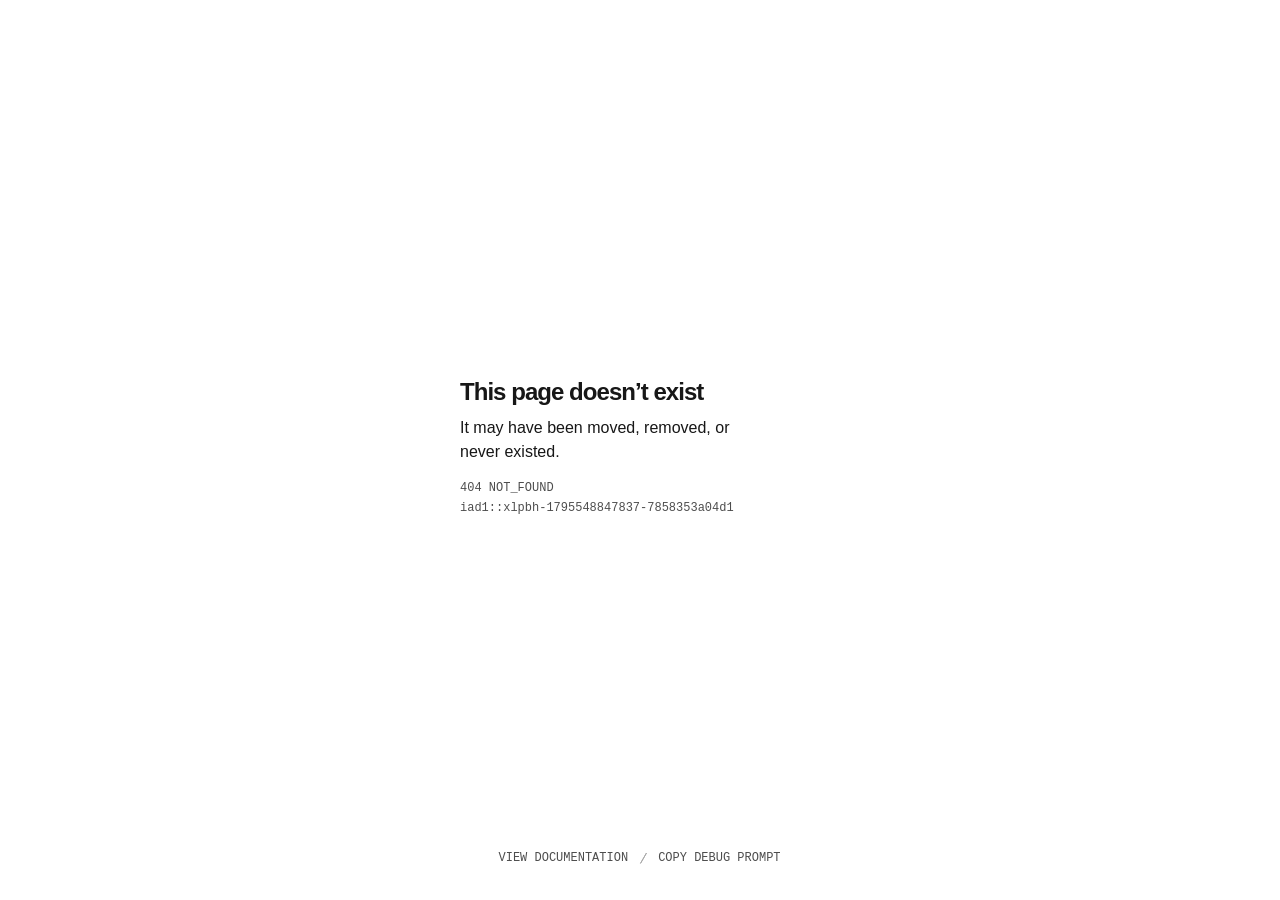
<file: THREE.SceneUtils has been moved to/examples/jsm/utils/SceneUtils.html>
<!doctype html><html lang=en><meta charset=utf-8><meta name=viewport content="width=device-width,initial-scale=1"><meta name=theme-color content=#0a0a0a media="(prefers-color-scheme: dark)"><meta name=theme-color content=#ffffff media="(prefers-color-scheme: light)"><title>404: NOT_FOUND</title><style>:root{color-scheme:dark;--content-width: 283px;--content-max-width: 360px;--background: #0a0a0a;--foreground: #ededed;--copy: #ffffff;--secondary: #a0a0a0;--button-background: #ededed;--button-background-hover: #d8d8d8;--button-foreground: #0a0a0a;--divider: #878787;--focus: #0070f3}@media(prefers-color-scheme:light){:root{color-scheme:light;--background: #ffffff;--foreground: #171717;--copy: #171717;--secondary: #4d4d4d;--button-background: #171717;--button-background-hover: #333333;--button-foreground: #ffffff;--divider: #a8a8a8}}*,*::before,*::after{box-sizing:border-box}html,body{min-height:100%}body{margin:0;background:var(--background);color:var(--foreground);font-family:geist,-apple-system,BlinkMacSystemFont,segoe ui,helvetica neue,Arial,sans-serif;font-synthesis:none;-webkit-font-smoothing:antialiased;text-rendering:optimizeLegibility}main{display:grid;min-height:100vh;min-height:100svh;place-items:center;padding:32px}.error-page{width:fit-content;min-width:min(var(--content-width),100%);max-width:min(var(--content-max-width),calc(100vw - 64px));transform:translateY(-4px)}h1,p{margin:0}h1{color:var(--foreground);font-size:24px;font-weight:600;letter-spacing:-.96px;line-height:32px;overflow-wrap:anywhere;text-wrap:pretty}.description{width:100%;margin-top:8px;color:var(--copy);font-size:16px;font-weight:400;line-height:24px;overflow-wrap:anywhere;text-wrap:pretty}.primary-action{appearance:none;display:inline-flex;align-items:center;justify-content:center;min-width:0;height:32px;margin-top:24px;padding:0 12px;border:0;border-radius:6px;background:var(--button-background);color:var(--button-foreground);cursor:pointer;font:inherit;font-size:14px;font-weight:500;line-height:20px;text-decoration:none;transition:background-color 150ms ease,transform 150ms ease;user-select:none}.primary-action[hidden]{display:none}.primary-action[hidden]~.metadata{margin-top:16px}.primary-action:hover{background:var(--button-background-hover)}.primary-action:active{transform:scale(0.98)}.primary-action:focus-visible,.secondary-action:focus-visible{border-radius:6px;outline:2px solid var(--focus);outline-offset:2px}.secondary-actions{position:fixed;bottom:calc(34px + env(safe-area-inset-bottom));left:50%;z-index:1;display:flex;align-items:center;gap:12px;width:var(--content-width);max-width:calc(100vw - 64px);transform:translateX(-50%)}.secondary-action{appearance:none;position:relative;display:flex;align-items:center;justify-content:center;padding:0;border:0;background:0 0;color:var(--secondary);cursor:pointer;font-family:geist mono,sfmono-regular,Consolas,liberation mono,Menlo,monospace;font-size:12px;font-weight:400;letter-spacing:0;line-height:16px;text-decoration:none;text-transform:uppercase;transition:color 150ms ease;user-select:none;white-space:nowrap}.secondary-action::before{position:absolute;inset:-4px 0;content:""}.secondary-action:hover{color:var(--foreground)}.copy-confirmation-icon{position:absolute;top:2px;left:calc(100% + 8px);display:block;width:12px;height:12px;color:var(--secondary);opacity:0;pointer-events:none}.copy-debug-prompt[data-copied] .copy-confirmation-icon{opacity:1}.copy-status{position:absolute;width:1px;height:1px;padding:0;margin:-1px;overflow:hidden;clip:rect(0,0,0,0);white-space:nowrap;border:0}.secondary-action-separator{display:block;flex:none;width:6px;height:10.392px;color:var(--divider);overflow:visible}.metadata{display:flex;flex-direction:column;gap:4px;width:100%;margin-top:23px;color:var(--secondary);font-family:geist mono,sfmono-regular,Consolas,liberation mono,Menlo,monospace;font-size:12px;font-weight:400;letter-spacing:0;line-height:16px;overflow-wrap:anywhere}.metadata-status{text-transform:uppercase}.error-page:not(:has(.primary-action)) .metadata{margin-top:8px}@media(max-width:500px){main{padding:24px}.error-page{max-width:min(var(--content-max-width),calc(100vw - 48px))}.secondary-actions{bottom:calc(24px + env(safe-area-inset-bottom));max-width:calc(100vw - 48px)}.secondary-actions-with-logs{flex-direction:column;align-items:flex-start;gap:8px}.secondary-actions-with-logs .secondary-action-separator{display:none}}@media(prefers-reduced-motion:reduce){.primary-action,.secondary-action{transition:none}}</style><main><section class=error-page aria-labelledby=error-title><h1 id=error-title>This page doesn’t exist</h1><p class=description>It may have been moved, removed, or never existed.</p><button id=go-back-button class=primary-action type=button hidden onclick=history.back()>Go back</button>
<script>if(window.navigation&&window.navigation.canGoBack){document.getElementById('go-back-button').hidden=false}</script><div class=metadata aria-label="HTTP status, error code, and request ID"><p class=metadata-status>404 NOT_FOUND<p>iad1::xlpbh-1795548847837-7858353a04d1</div></section></main><div class="secondary-actions" aria-label="Documentation, logs, and debugging actions"><a href="https://vercel.com/docs/errors/not_found" class="secondary-action view-documentation" target=_blank rel=noopener aria-label="View NOT_FOUND documentation"><span>View Documentation</span></a><svg class="secondary-action-separator" viewBox="0 0 6 10.3923" fill="none" aria-hidden="true" focusable="false"
      ><path d="M0 10.3923 6 0z" stroke="currentcolor" /></svg>
<button class="secondary-action copy-debug-prompt" type=button data-prompt="Debug this error

404 NOT_FOUND

Request ID: iad1::xlpbh-1795548847837-7858353a04d1
URL: {url}
User agent: Mozilla&#47;5.0 (compatible; HTTrack&#47;3.x; +https:&#47;&#47;www.httrack.com&#47;)
Docs for this error code: https:&#47;&#47;vercel.com&#47;docs&#47;errors&#47;not_found" data-error-code="NOT_FOUND" data-default-label="Copy NOT_FOUND debugging instructions to clipboard" aria-label="Copy NOT_FOUND debugging instructions to clipboard" onclick=copyDebugPrompt(this) onblur=resetCopyFeedback(this)>
<span>Copy Debug Prompt</span><svg class="copy-confirmation-icon" width="12" height="12" viewBox="0 0 12 12" fill="none" xmlns="http://www.w3.org/2000/svg" aria-hidden="true" focusable="false"
        ><path d="M11.6699 3.00049 11.2715 3.39795 4.67676 9.99268C4.16434 10.505 3.33387 10.5048 2.82129 9.99268L.726562 7.89795.328125 7.50049 1.12402 6.70459 1.52148 7.10303 3.61621 9.19775C3.68945 9.2705 3.80876 9.27077 3.88184 9.19775L10.4766 2.60303 10.874 2.20459 11.6699 3.00049z" fill="currentcolor"
          /></svg></button>
<span class=copy-status role=status aria-live=polite></span></div><script>function resetCopyFeedback(button){clearTimeout(button.copyConfirmationTimeout)
delete button.dataset.copied
if(button.dataset.defaultLabel){button.setAttribute('aria-label',button.dataset.defaultLabel)}else{button.removeAttribute('aria-label')}
var status=button.parentNode.querySelector('.copy-status')
if(status)status.textContent=''}
function showCopyFeedback(button,copied){resetCopyFeedback(button)
if(copied)button.dataset.copied=''
var message=copied?'Copied '+button.dataset.errorCode+' debugging instructions to clipboard':'Unable to copy '+button.dataset.errorCode+' debugging instructions'
button.setAttribute('aria-label',message)
var status=button.parentNode.querySelector('.copy-status')
if(status)status.textContent=message
button.copyConfirmationTimeout=setTimeout(function(){resetCopyFeedback(button)},1300)}
function copyDebugPrompt(button){var onFailure=function(){showCopyFeedback(button,false)}
try{if(!navigator.clipboard||typeof navigator.clipboard.writeText!=='function'){onFailure()
return}
var prompt=button.dataset.prompt.split('{url}').join(window.location.href)
navigator.clipboard.writeText(prompt).then(function(){showCopyFeedback(button,true)},onFailure)}catch(_error){onFailure()}}</script>
</file>
